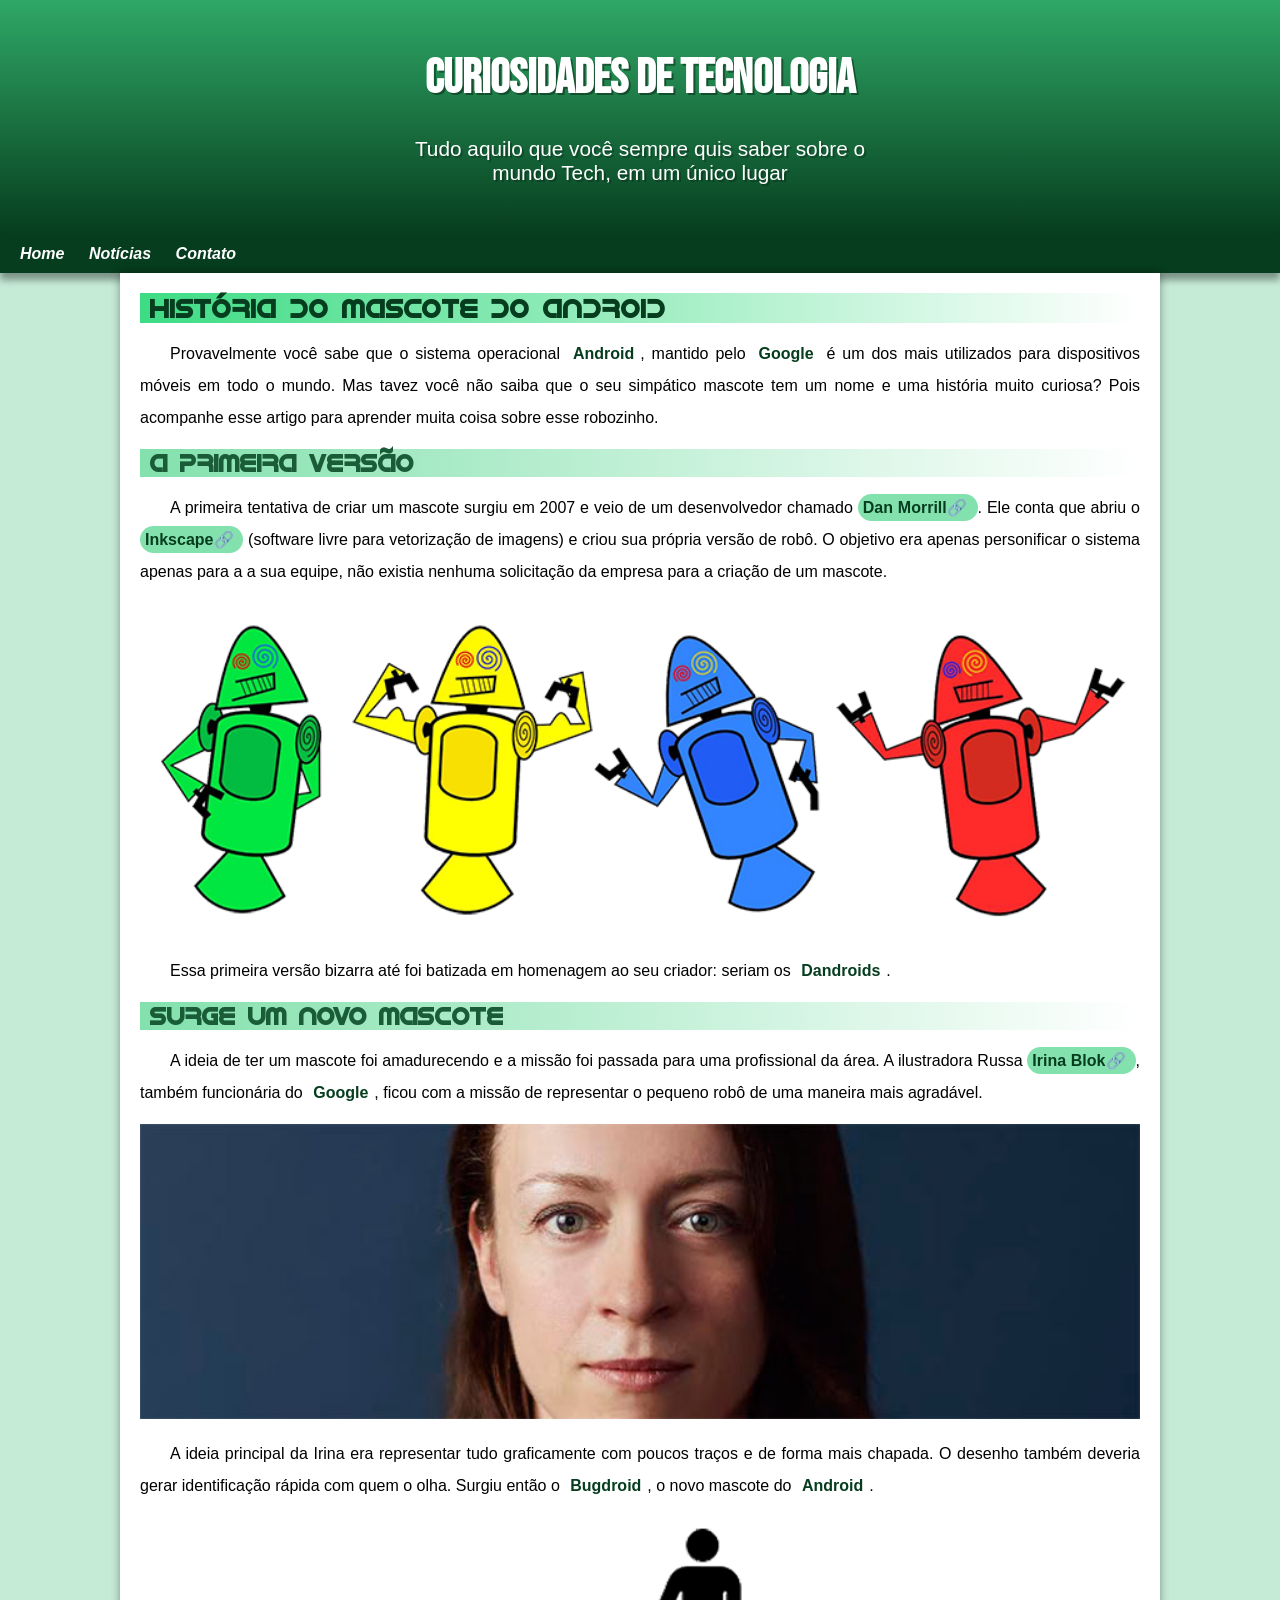
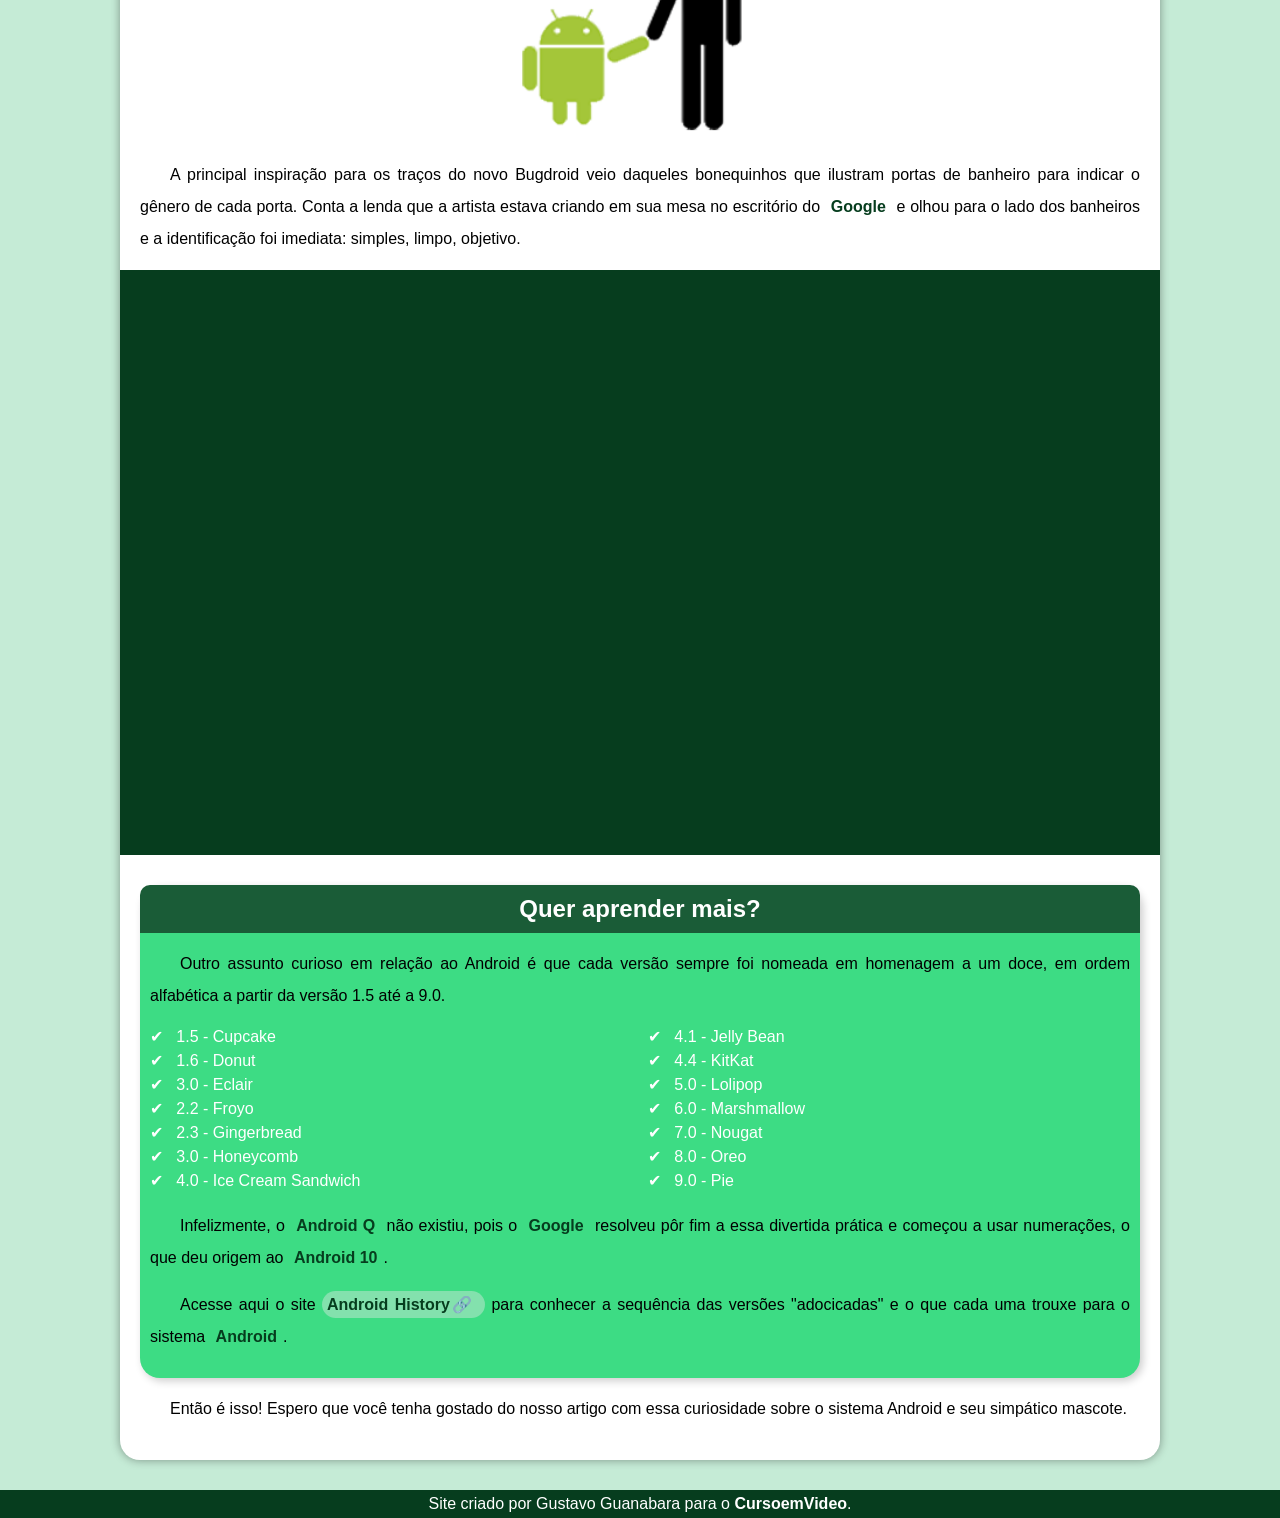
<file: index.html>
<!DOCTYPE html>
<html lang="pt-br">
<head>
    <meta charset="UTF-8">
    <meta http-equiv="X-UA-Compatible" content="IE=edge">
    <meta name="viewport" content="width=device-width, initial-scale=1.0">
    <title>Mascote do Android</title>
    <link rel="shortcut icon" href="imagens/favicon.ico" type="image/x-icon">
    <link rel="stylesheet" href="estilo/style.css">
</head>
<body>
    <header>
        <h1>Curiosidades de Tecnologia</h1>
        <p>Tudo aquilo que você sempre quis saber sobre o mundo Tech, em um único lugar</p>
    </header>

    <nav>
        <a href="#">Home</a>
        <a href="#">Notícias</a>
        <a href="#">Contato</a>
    </nav>

    <main>
        <article>
                <h1>História do Mascote do Android</h1>
                <p>Provavelmente você sabe que o sistema operacional <strong>Android</strong>, mantido pelo <strong>Google</strong> é um dos mais utilizados para dispositivos móveis em todo o mundo. Mas tavez você não saiba que o seu simpático mascote tem um nome e uma história muito curiosa? Pois acompanhe esse artigo para aprender muita coisa sobre esse robozinho.</p>

                <h2>A primeira versão</h2>

                <p>A primeira tentativa de criar um mascote surgiu em 2007 e veio de um desenvolvedor chamado <a href="https://androidcommunity.com/dan-morrill-shows-us-the-android-mascot-that-almost-was-20130103/" target="_blank" class="externo">Dan Morrill</a>. Ele conta que abriu o <a href="https://inkscape.org/pt-br/" target="_blank" class="externo">Inkscape</a> (software livre para vetorização de imagens) e criou sua própria versão de robô. O objetivo era apenas personificar o sistema apenas para a a sua equipe, não existia nenhuma solicitação da empresa para a criação de um mascote.</p>

                <picture>
                    <source media="(max-width: 670px)" srcset="imagens/dan-droids-pq.png">
                    <img src="imagens/dan-droids.png" alt="Dan-droids">
                </picture>

                <p>Essa primeira versão bizarra até foi batizada em homenagem ao seu criador: seriam os <strong>Dandroids</strong>.</p>

                <h2>Surge um novo mascote</h2>

                <p>A ideia de ter um mascote foi amadurecendo e a missão foi passada para uma profissional da área. A ilustradora Russa <a href="https://www.irinablok.com/" target="_blank" class="externo">Irina Blok</a>, também funcionária do <strong>Google</strong>, ficou com a missão de representar o pequeno robô de uma maneira mais agradável.</p>

                <picture>
                    <source media="(max-width: 670px)" srcset="imagens/irina-blok-pq.jpg">
                    <img src="imagens/irina-blok.jpg" alt="Irina Blok">
                </picture>

                <p>A ideia principal da Irina era representar tudo graficamente com poucos traços e de forma mais chapada. O desenho também deveria gerar identificação rápida com quem o olha. Surgiu então o <strong>Bugdroid</strong>, o novo mascote do <strong>Android</strong>.</p>

                <img src="imagens/bugdroid.png" class="pequena" alt="Bugdroid">

                <p>A principal inspiração para os traços do novo Bugdroid veio daqueles bonequinhos que ilustram portas de banheiro para indicar o gênero de cada porta. Conta a lenda que a artista estava criando em sua mesa no escritório do <strong>Google</strong> e olhou para o lado dos banheiros e a identificação foi imediata: simples, limpo, objetivo.</p>

                <div class="video">
                    <iframe width="560" height="315" src="https://www.youtube.com/embed/l2UDgpLz20M" title="YouTube video player" frameborder="0" allow="accelerometer; autoplay; clipboard-write; encrypted-media; gyroscope; picture-in-picture" allowfullscreen></iframe>
                </div>

                <aside>
                    
                    <h3>Quer aprender mais?</h3>
                    <p>Outro assunto curioso em relação ao Android é que cada versão sempre foi nomeada em homenagem a um doce, em ordem alfabética a partir da versão 1.5 até a 9.0.</p>

                    <ul>
                        <li>
                            <abbr title="bolo de copo">1.5 - Cupcake</abbr>
                        </li>
                        <li>
                            <abbr title="rosquinha">1.6 - Donut</abbr>
                        </li>

                        <li>
                            3.0 - <abbr title="bomba">Eclair</abbr>
                        </li>

                        <li>
                            2.2 - <abbr title="iorgute congelado">Froyo</abbr>
                        </li>

                        <li>
                            2.3 - <abbr title="pão de gengibre">Gingerbread</abbr>
                        </li>

                        <li>
                            3.0 - <abbr title="favo de mel">Honeycomb</abbr>
                        </li>

                        <li>
                            4.0 - <abbr title="sanduiche de sorvete">Ice Cream Sandwich</abbr>
                        </li>

                        <li>
                            4.1 - <abbr title="jujuba">Jelly Bean</abbr>
                        </li>

                        <li>
                            4.4 - <abbr title="Kitkat">KitKat</abbr>
                        </li>

                        <li>
                            5.0 - <abbr title="pirulito">Lolipop</abbr>
                        </li>

                        <li>
                            6.0 - <abbr title="Marshmallow">Marshmallow</abbr>
                        </li>

                        <li>
                            7.0 - <abbr title="bolo de noz">Nougat</abbr>
                        </li>

                        <li>
                            8.0 - <abbr title="Oreo">Oreo</abbr>
                        </li>

                        <li>
                            9.0 - <abbr title="Torta">Pie</abbr>
                        </li>

                    </ul>
                    <p>Infelizmente, o <strong>Android Q</strong> não existiu, pois o <strong>Google</strong> resolveu pôr fim a essa divertida prática e começou a usar numerações, o que deu origem ao <strong>Android 10</strong>.</p>
                
                    
                    <p>Acesse aqui o site <a href="https://www.android.com/intl/pt-BR_br/history/" target="_blank" class="externo">Android History</a> para conhecer a sequência das versões "adocicadas" e o que cada uma trouxe para o sistema <strong>Android</strong>.</p>
                </aside>

                <p>Então é isso! Espero que você tenha gostado do nosso artigo com essa curiosidade sobre o sistema Android e seu simpático mascote.</p>
        </article>
    </main>

    <footer>
        <p>Site criado por Gustavo Guanabara para o <a href="https://www.youtube.com/watch?v=Ejkb_YpuHWs&list=PLHz_AreHm4dkZ9-atkcmcBaMZdmLHft8n">CursoemVideo</a>.</p>
    </footer>
</body>
</html>
</file>
<file: estilo/style.css>
@charset "UTF-8";

@import url('https://fonts.googleapis.com/css2?family=Bebas+Neue&display=swap');

@font-face {
    font-family: 'Android';
    src: url('../fontes/idroid.otf');
}


:root {
    --color0: #c5ebd6;
    --color1: #83e1ad;
    --color2: #3ddc84;
    --color3: #2fa866;
    --color4: #1a5c37;
    --color5: #063d1e;

    --font-android: 'Android';
    --font-padrao: Arial, Verdana, Helvetica, sans-serif;
    --font-destaque: 'Bebas Neue', cursive;
}

* {
    margin: 0px;
    padding: 0px;
}

body {
    background-color: var(--color0);
    font-family: var(--font-padrao);
}

a.externo::after {
    content: '\1F517\00A0';
}

header {
    background-image: linear-gradient(to bottom, var(--color3), var(--color5));
    min-height: 150px;
    text-align: center;
    padding-top: 50px;
}

header > h1 {
    color: white;
    font-family: var(--font-destaque);
    margin-bottom: 20px;
    font-size: 3em;
    text-shadow: 2px 2px 0px rgba(0, 0, 0, 0.377);
}

header > p {
    color: white;
    font-family: var(--font-padrao);
    font-size: 1.3em;
    max-width: 500px;
    margin: auto;
    padding: 10px 10px 50px 10px;
    text-shadow: 2px 2px 0px rgba(0, 0, 0, 0.247);
}

nav {
    background-color: var(--color5);
    padding: 10px;
    box-shadow: 0px 7px 7px rgba(0, 0, 0, 0.377);
}

nav a {
    color: white;
    text-decoration: none;
    font-weight: bold;
    font-style: italic;
    padding: 10px;
    border-radius: 20px;
}

nav a:hover {
    background-color: var(--color2);
    color: var(--color5);
    text-decoration: underline;
    transition: .5s;
}

main {
    background-color: white;
    min-width: 300px;
    max-width: 1000px;
    margin: auto;
    margin-bottom: 30px;
    padding: 20px;
    box-shadow: 0px 0px 10px rgba(0, 0, 0, 0.377);
    border-bottom-right-radius: 20px;
    border-bottom-left-radius: 20px;

}

main h1 {
    background-image: linear-gradient(to right, var(--color2), transparent);
    color: var(--color5);
    font-family: var(--font-android);
    font-size: 1.6em;
    text-indent: 10px;
}

main h2 {
    background-image: linear-gradient(to right, var(--color1), transparent);
    color: var(--color4);
    font-family: var(--font-android);
    font-size: 1.5em;
    text-indent: 10px;
}

main img {
    width: 100%;
}

main p {
    margin: 15px 0px;
    text-align: justify;
    text-indent: 30px;
    line-height: 2em;
    font-size: 1em;
}

main strong {
    color: var(--color5);
    font-weight: bold;
    padding: 2px 6px;

}

main a {
    background-color: var(--color1);
    color: var(--color5);
    text-decoration: none;
    font-weight: bold;
    padding: 5px;
    border-radius: 20px;
    
}

main a:hover {
    text-decoration: underline;
    color: var(--color2);
    background-color: var(--color5);
}

main .pequena {
    max-width: 350px;
    display: block;
    margin: auto;
}

.video {
    background-color: var(--color5);
    margin: 0px -20px 30px -20px;
    padding: 20px;
    padding-bottom: 56.5%;
    position: relative;
}

.video > iframe {
    position: absolute;
    top : 5%;
    left: 5%;
    width: 90%;
    height: 90%;
}

aside {
    background-color: var(--color2);
    padding: 10px;
    border-radius: 20px;
    box-shadow: 3px 3px 8px rgba(0, 0, 0, 0.199);
}

aside h3 {
    background-color: var(--color4);
    color: white;
    padding: 10px;
    margin: -10px -10px 0px -10px;
    border-radius: 10px 10px 0px 0px;
    font-size: 1.5em;
    text-align: center;
}

aside ul {
    list-style-position: inside;
    columns: 2;
    list-style-type: '\2714\00A0\00A0';
}

aside > ul > li {
    padding-bottom: 5px;
    color: white;
}

abbr {
    text-decoration: none;
}

footer {
    background-color: var(--color5);
    color: white;
    text-align: center;
    padding: 5px;
}

footer a {
    color: white;
    text-decoration: none;
    font-weight: bold;
}

footer a:hover {
    color: var(--color1);
    text-decoration: underline;
    
}
</file>
